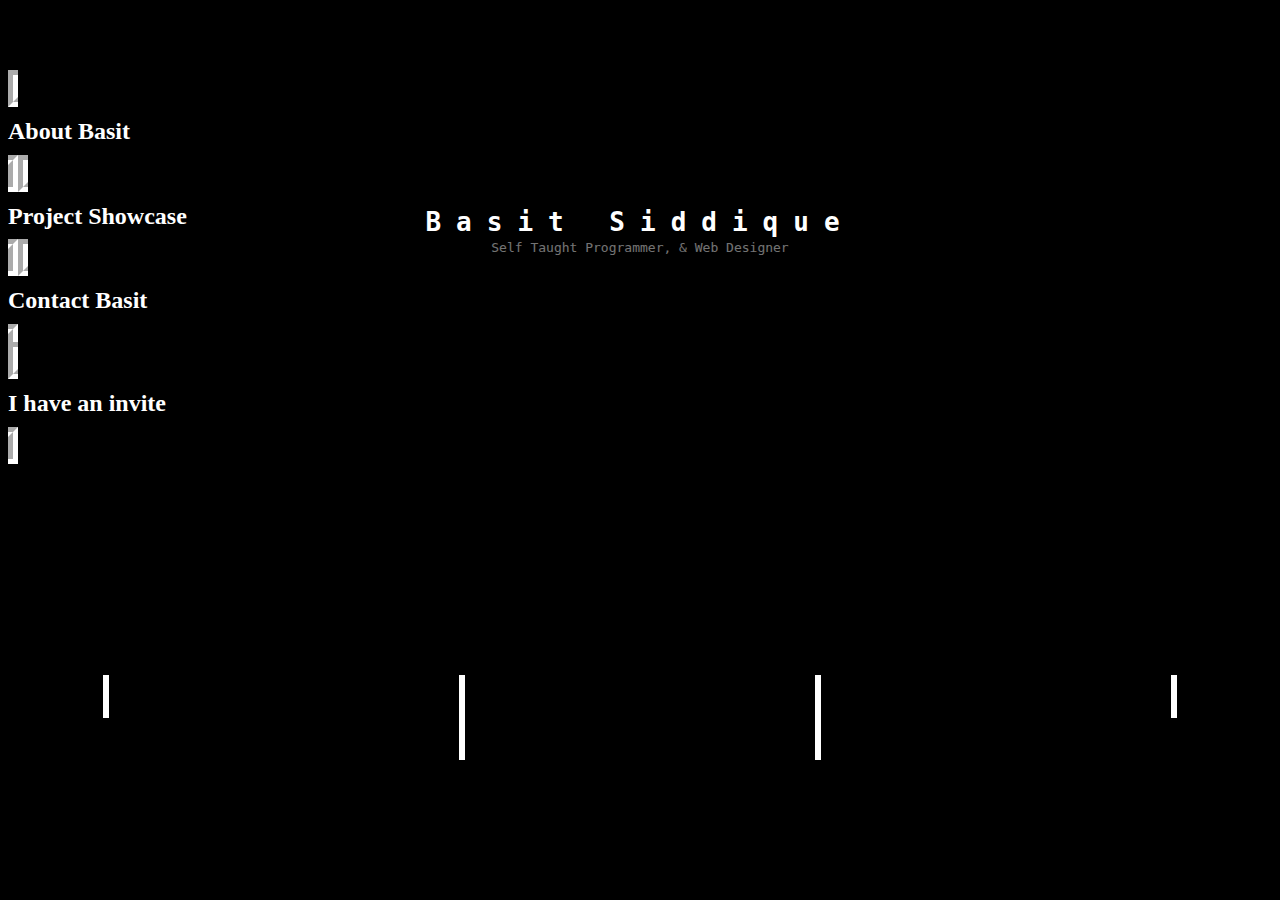
<file: index.html>
<!DOCTYPE html>
<html>
<head>
<title>Basit Siddique's Website</title>
<link rel="stylesheet" href="homestyle.css">
<body>
    <!--
Step 1: Make minimize Code Amount
Step 2: See what can be added
Step 3: Add That!     
    -->
<h1 class="nameTitle">Basit Siddique</h1>
<figcaption class="nameCap"><italic>Self Taught Programmer, & Web Designer</italic></figcaption>
<div class="buttonLayout">
<a class="button" href="aboutbasit.html"><h2>About Basit</h2></a>
<a class="button" href="basitsproject.html"><h2>Project Showcase</h2></a>
<a class="button" href="contactbasit.html"><h2>Contact Basit</h2></a>
</div>
<div class="invitee">
<a class="button" href="ihaveaninvite.html"><h2>I have an invite</h2></a>  
</div>

<div class="section1">
<div class="line1"></div>
<div class="line2"></div>
<div class="line3"></div>
<div class="line1"></div>
<div class="line2"></div>
<div class="line3"></div>
</div>


 

</body>
</head>
</html>
</file>
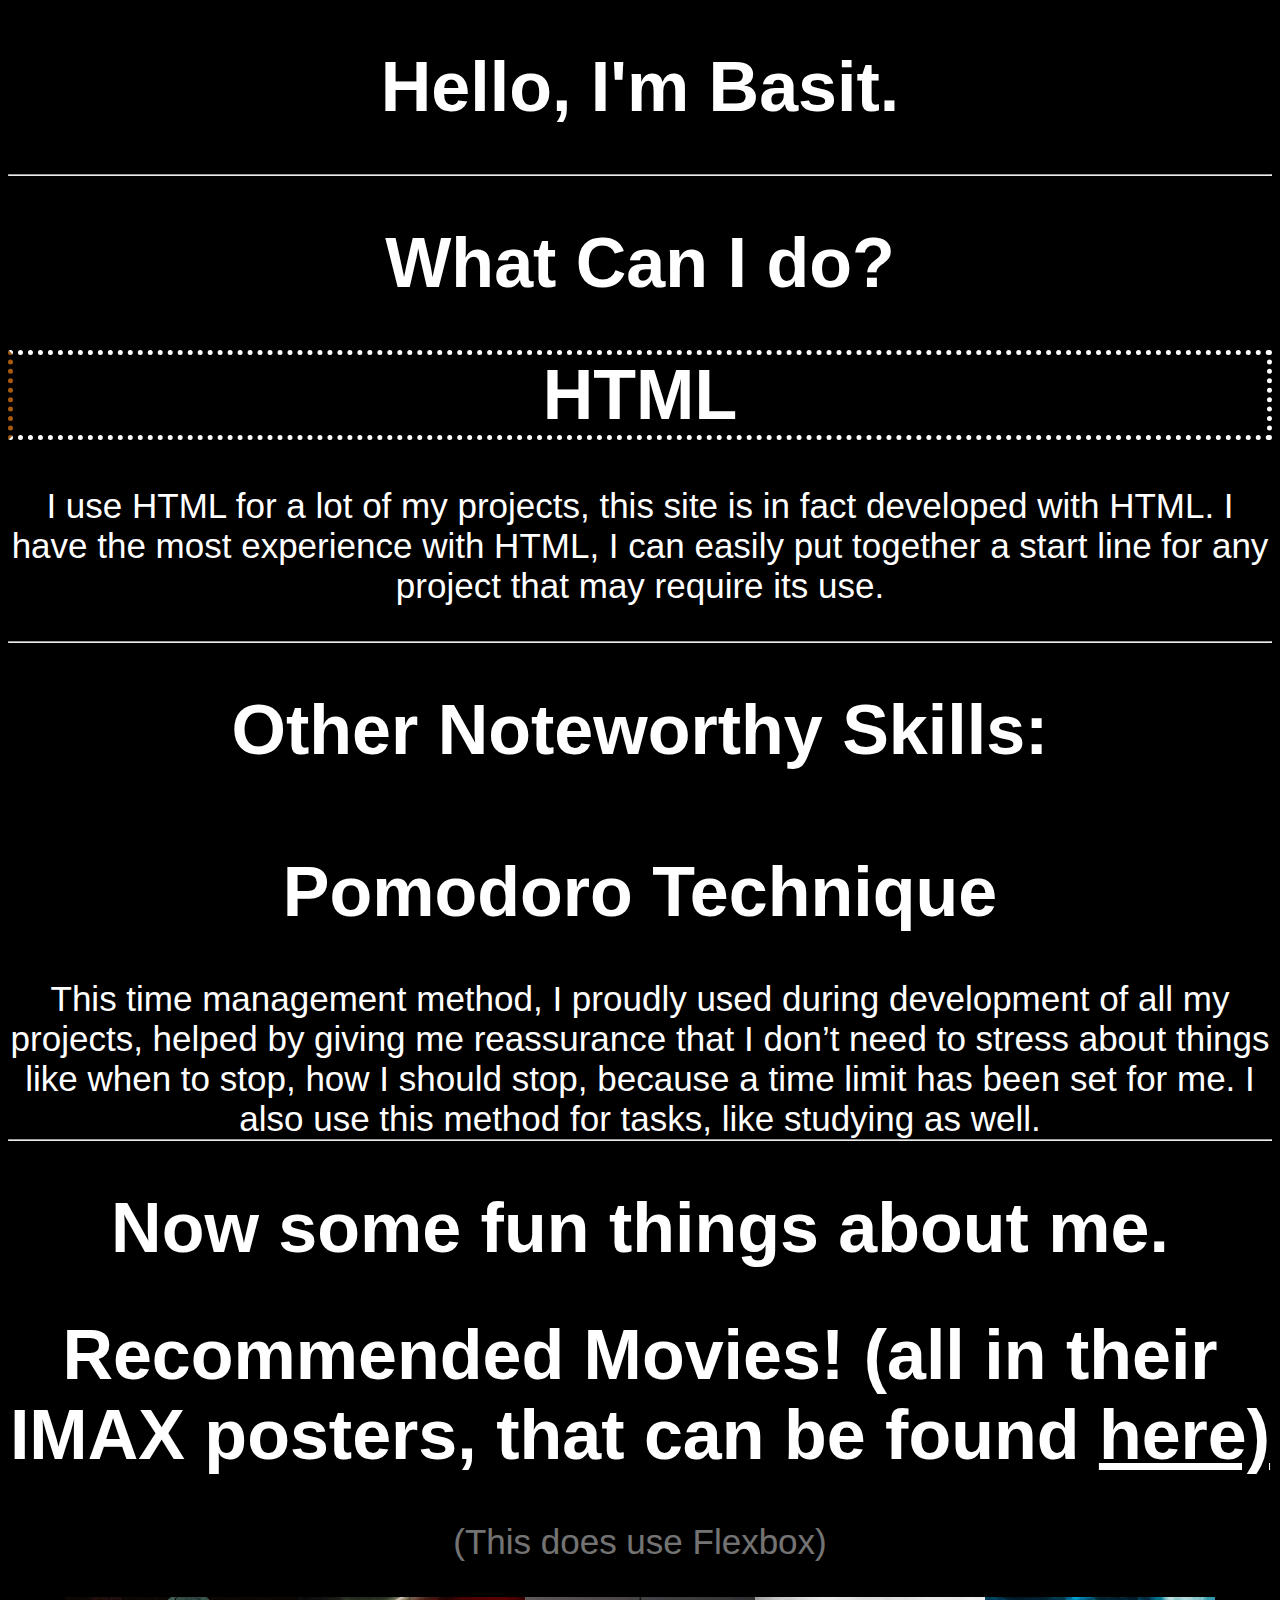
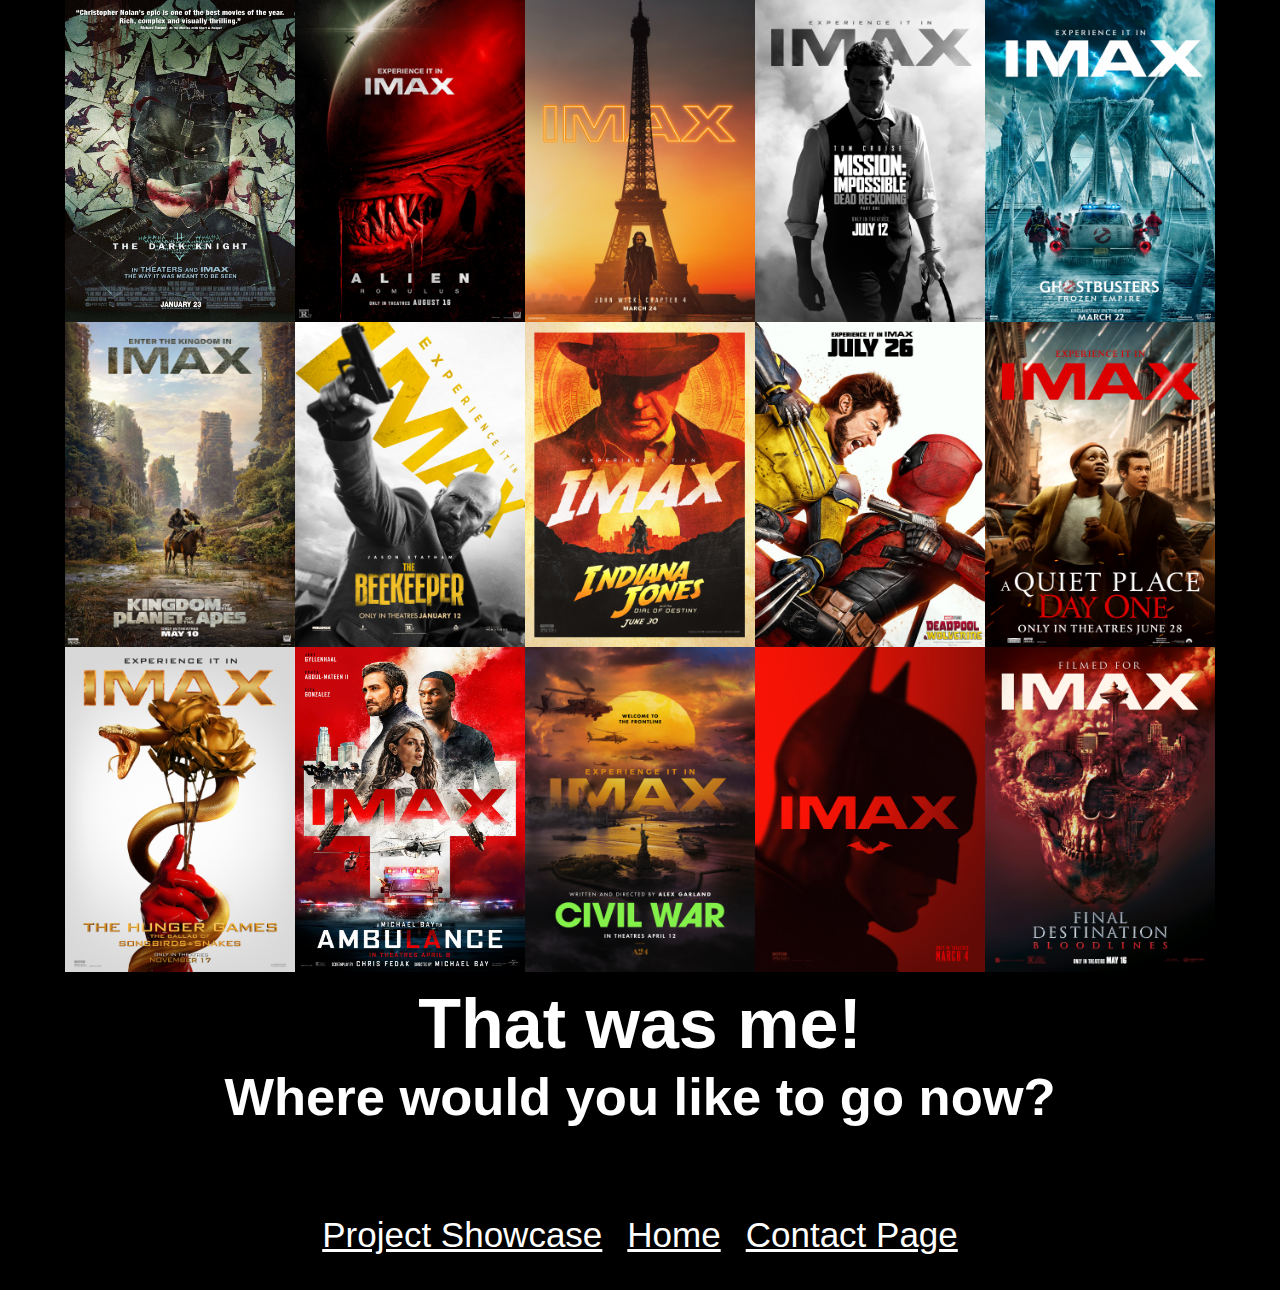
<file: aboutbasit.html>
<!DOCTYPE html>
<html>
<head>
<title>Who Is Basit?</title>    
<link rel="stylesheet" href="aboutbasit.css">
</head>
<body>
<div class="fullbody">
<div class="basics">
<h1 class="title">Hello, I'm Basit.</h1>
</div>
<hr>
<h1 class="title">What Can I do?</h1>
<div class="whatcanIdo">
<h1 class="html">HTML</h1>
<p>I use HTML for a lot of my projects, this site is in fact developed with HTML. I have the most experience with HTML, I can easily put together a start line for any project that may require its use.</p>    
<hr>
<h1>Other Noteworthy Skills:</h1>
<div class="otherSkills">
<h1 class="pomo">Pomodoro Technique</h1>
<p>This time management method, I proudly used during development of all my projects, helped by giving me reassurance that I don’t need to stress about things like when to stop, how I should stop, because a time limit has been set for me. I also use this method for tasks, like studying as well.</p>
</div>
<hr>
<h1 id="imaxTitle">Now some fun things about me.</h1>
<h1 id="imaxTitle">Recommended Movies! (all in their IMAX posters, that can be found <a id="imax" href="https://www.imax.com/en/ca/exclusive-art">here)</a></h1>
<figcaption><italic>(This does use Flexbox)</italic></figcaption>
<div class="movies">
<img id="movie" src="a8bafa8bfd1d08b3e5f5a1fe6060b775.jpg">
<img id="movie" src="Alien_Romulus_IMAX_Exclusive_Artwork.jpg">
<img id="movie" src="JOHN003DOM_Excl_1080x1600px_ENG_DR_V1_R1.jpg">
<img id="movie" src="MI7006DOM_Excl_1080x1600px_ENG_D_V3_R2.jpg">
<img id="movie" src="PM1049DOM_Excl_1080x1600px_ENG_DR_V1_R1.jpg">
<img id="movie" src="PM1099DOM_Excl_1080x1600px_ENG_DR_V1_R1.jpg">
<img id="movie" src="BEEK002DOM_Excl_1080x1600px_ENG_DR_V1_R1.jpg">
<img id="movie" src="INJO5001DOM_Excl_1080x1600px_ENG_DR_V1_R1.jpg">
<img id="movie" src="DP3_1080x1600_DIGITAL_sRGB_KA_FIGHT_IMAX_V1.jpg">
<img id="movie" src="A_Quiet_Place_Day_One_IMAX_Exclusive_Artwork.jpg">
<img id="movie" src="HNGR004DOM_Excl_EXH_1080x1600px_ENG_DR_V1_R1.jpg">
<img id="movie" src="AMBU001DOM_Exclusive-Art_1080x1600_ENG_D_R_R3_1.jpg">
<img id="movie" src="PM1073DOM_Addtnl_Rqsts_1080x1600px_ENG_DR_V1_R1.jpg">
<img id="movie" src="THBM003DOM_Excl_Wbbnnr_1080x1600px_DR_ENGNA_V1_R2.jpg">
<img id="movie" src="IMAX_Exclusive_Artwork_Final_Destination_Bloodlines.jpg">
</div>
</div>
<h1 id="finalMess">That was me!</h1>
<h2 id="finalMess2">Where would you like to go now?</h2>
<div class="wrap">
<a id="link" href="basitsproject.html">Project Showcase</a>
<a id="link" href="index.html">Home</a>
<a id="link" href="contactbasit.html">Contact Page</a>
</div>
</body>
</html>
</file>
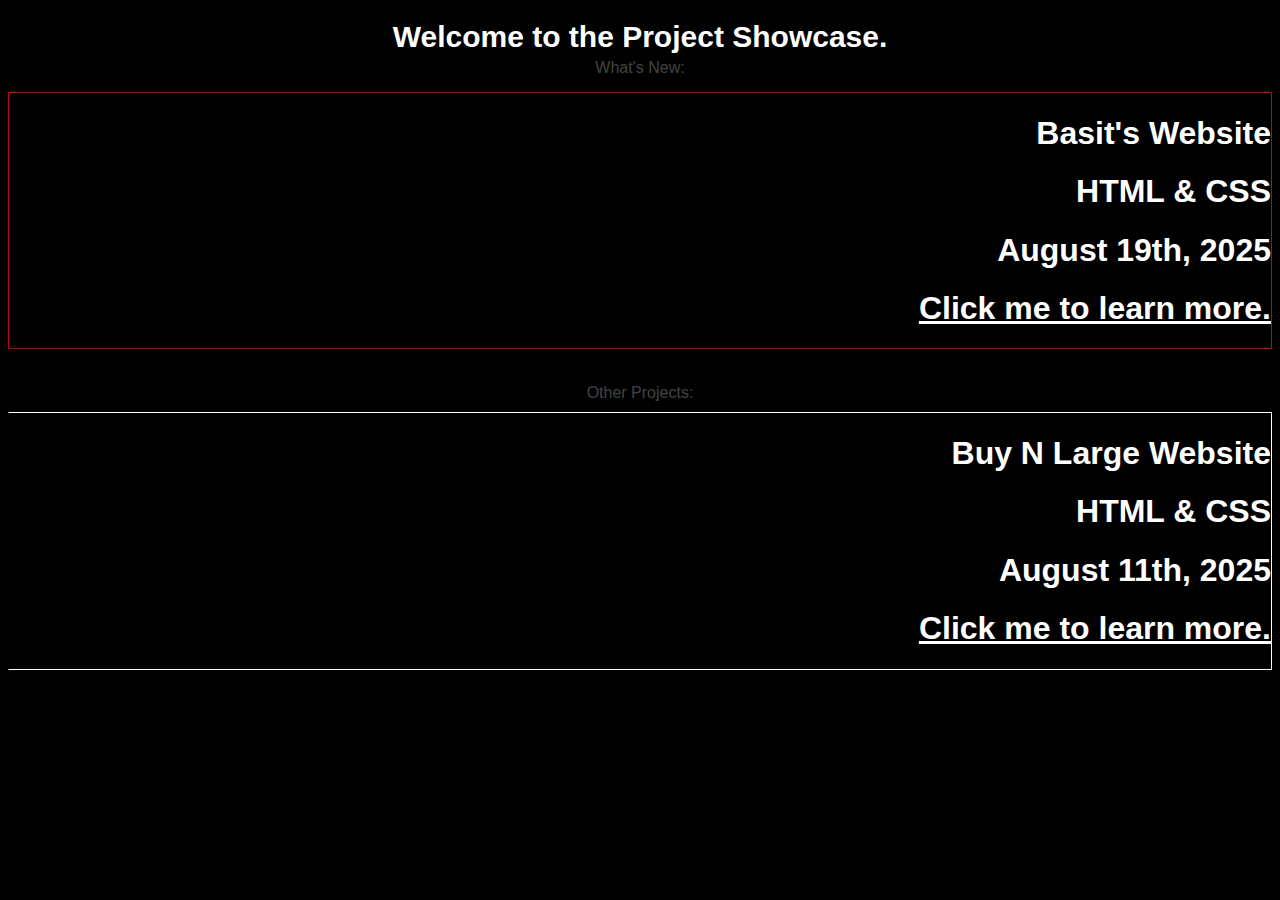
<file: basitsproject.html>
<!DOCTYPE html>
<html>
<head>
<title>Project Showcase</title>
<link rel="stylesheet" href="basitsproject.css">
</head>
<body>
<h1 id="title">Welcome to the Project Showcase.</h1>
<figcaption>What's New:</figcaption>
<div class="newProject">
<h1 id="projecttitle">Basit's Website</h1>
<h1 id="madewith">HTML & CSS</h1>
<h1 id="datecomplete">August 19th, 2025</h1>
<h1 id="link"><a href="basitwebsiteAB.html">Click me to learn more.</a></h1>
</div>   
<figcaption id="newer">Other Projects:</figcaption>
<div class="projectList">

 <div class="projectBorder">
<h1 id="projecttitle">Buy N Large Website</h1>
<h1 id="madewith">HTML & CSS</h1>
<h1 id="datecomplete">August 11th, 2025</h1>
<h1 id="link"><a href="buynlargeAB.html">Click me to learn more.</a></h1>
</div> 

</div>
</body>
</html>
</file>
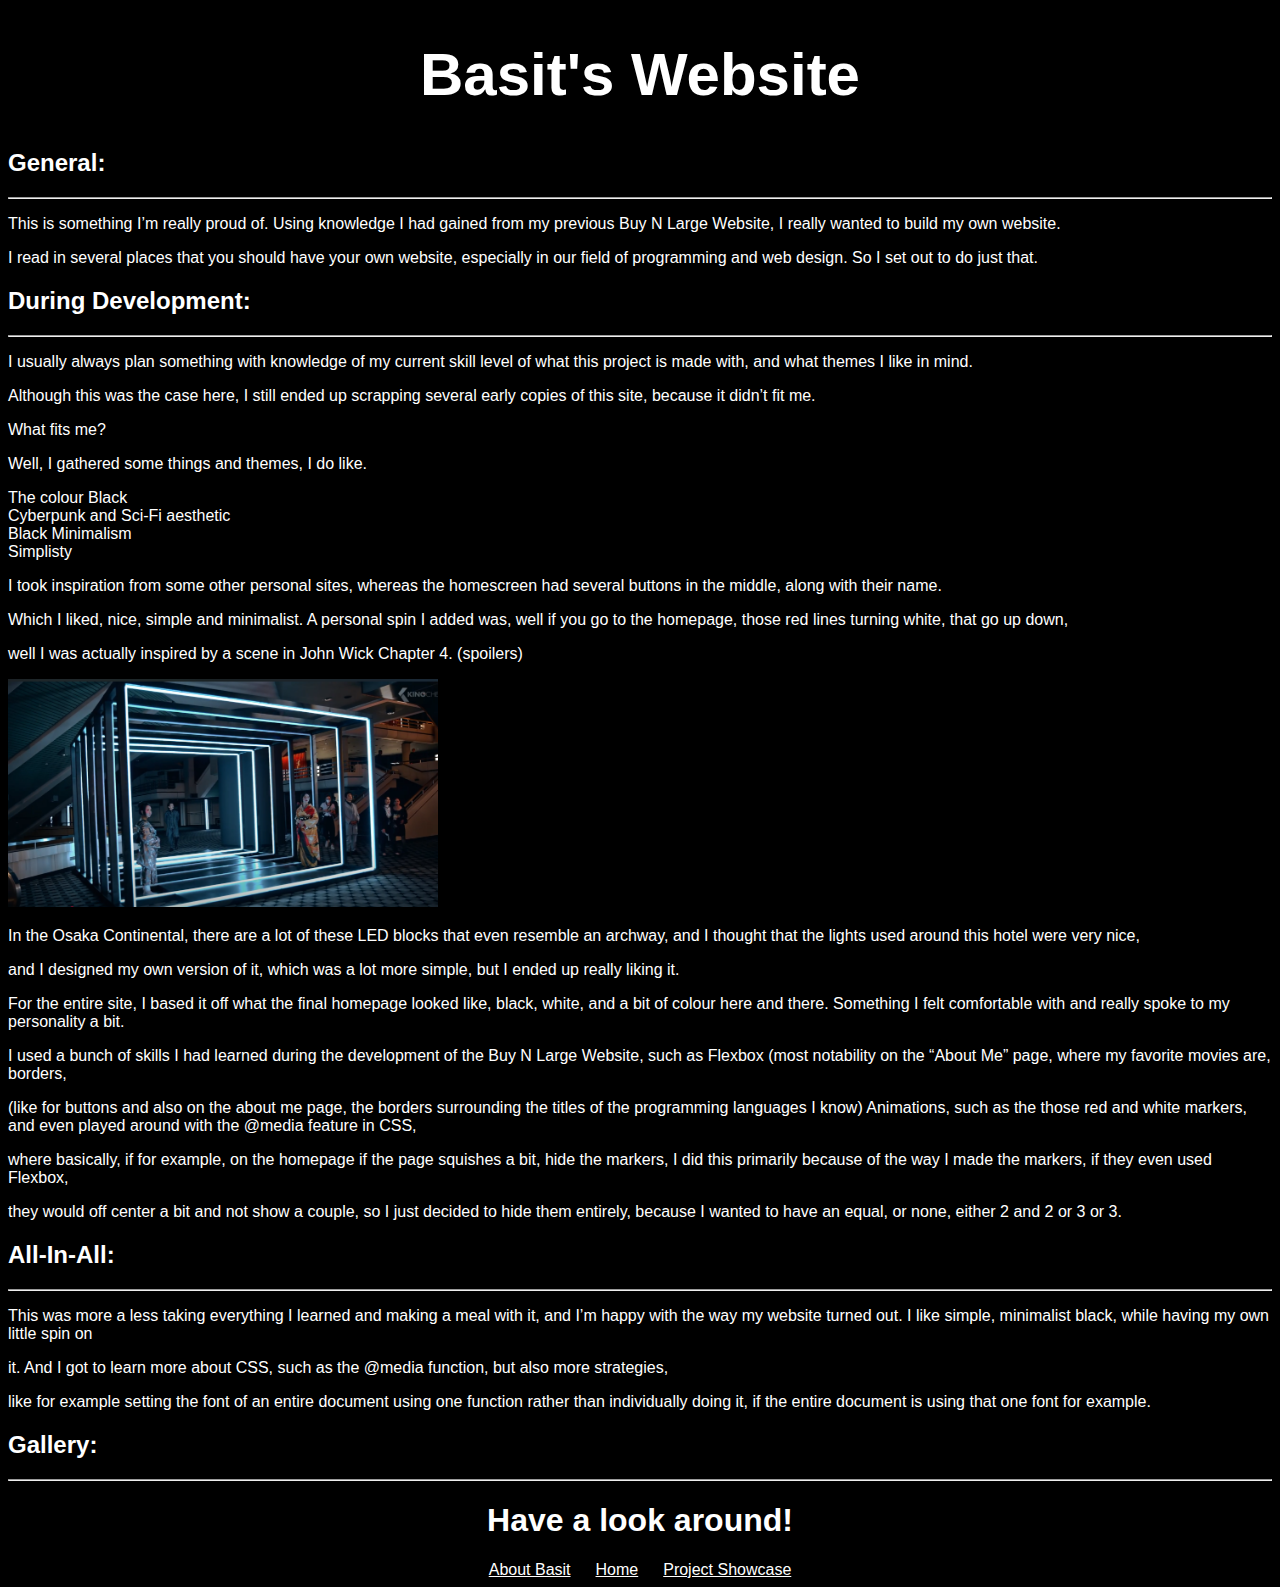
<file: basitwebsiteAB.html>
<!DOCTYPE html>
<html>
<head>
<title>
Basit's Website | HTML & CSS
</title>
<link rel="stylesheet" href="basitwebsiteAB.css">    
</head>
<body>
<h1 id="title">Basit's Website</h1>
<h2 id="heading2">General:</h2>
<hr>
<p>This is something I’m really proud of.
Using knowledge I had gained from my previous Buy N Large Website, I really wanted to build my own website.</p>
<p>I read in several places that you should have your own website, especially in our field of programming and web design. So I set out to do just that.</p>
<h2 id="heading2">During Development:</h2>
<hr>
<p>I usually always plan something with knowledge of my current skill level of what this project is made with, and what themes I like in mind.</p>
<p>Although this was the case here, I still ended up scrapping several early copies of this site, because it didn’t fit me.</p>
<p>What fits me? </p>
<p>Well, I gathered some things and themes, I do like. </p>
<li>The colour Black</li>
<li>Cyberpunk and Sci-Fi aesthetic</li>
<li>Black Minimalism</li>
<li>Simplisty</li>
<p>I took inspiration from some other personal sites, whereas the homescreen had several buttons in the middle, along with their name.</p>
<p>Which I liked, nice, simple and minimalist. A personal spin I added was, well if you go to the homepage, those red lines turning white, that go up down,</p>
<p>well I was actually inspired by a scene in John Wick Chapter 4. (spoilers)</p>
<img src="Screenshot 2025-08-19 172252.png" alt="In John Wick Chapter 4, this is in the Osaka Continental">
<p>In the Osaka Continental, there are a lot of these LED blocks that even resemble an archway, and I thought that the lights used around this hotel were very nice,</p>
<p>and I designed my own version of it, which was a lot more simple, but I ended up really liking it.</p>
<p>For the entire site, I based it off what the final homepage looked like, black, white, and a bit of colour here and there. Something I felt comfortable with and really spoke to my personality a bit.</p>
<p>I used a bunch of skills I had learned during the development of the Buy N Large Website, such as Flexbox (most notability on the “About Me” page, where my favorite movies are, borders,</p>
<p>(like for buttons and also on the about me page, the borders surrounding the titles of the programming languages I know) Animations, such as the those red and white markers, and even played around with the @media feature in CSS,</p>
<p>where basically, if for example, on the homepage if the page squishes a bit, hide the markers, I did this primarily because of the way I made the markers, if they even used Flexbox,</p>
<p>they would off center a bit and not show a couple, so I just decided to hide them entirely, because I wanted to have an equal, or none, either 2 and 2 or 3 or 3.</p>
<h2 id="heading2">All-In-All:</h2>
<hr>
<p>This was more a less taking everything I learned and making a meal with it, and I’m happy with the way my website turned out. I like simple, minimalist black, while having my own little spin on </p>
<p>it. And I got to learn more about CSS, such as the @media function, but also more strategies, </p>
<p>like for example setting the font of an entire document using one function rather than individually doing it, if the entire document is using that one font for example.</p>
<h2 id="heading2">Gallery:</h2>
<hr>
<h1 id="look">Have a look around!</h1>
<div class="imgPlacements">
<a href="aboutbasit.html">About Basit</a>
<a href="index.html">Home</a>
<a href="basitsproject.html">Project Showcase</a>
</div>
</body>
</html>
</file>
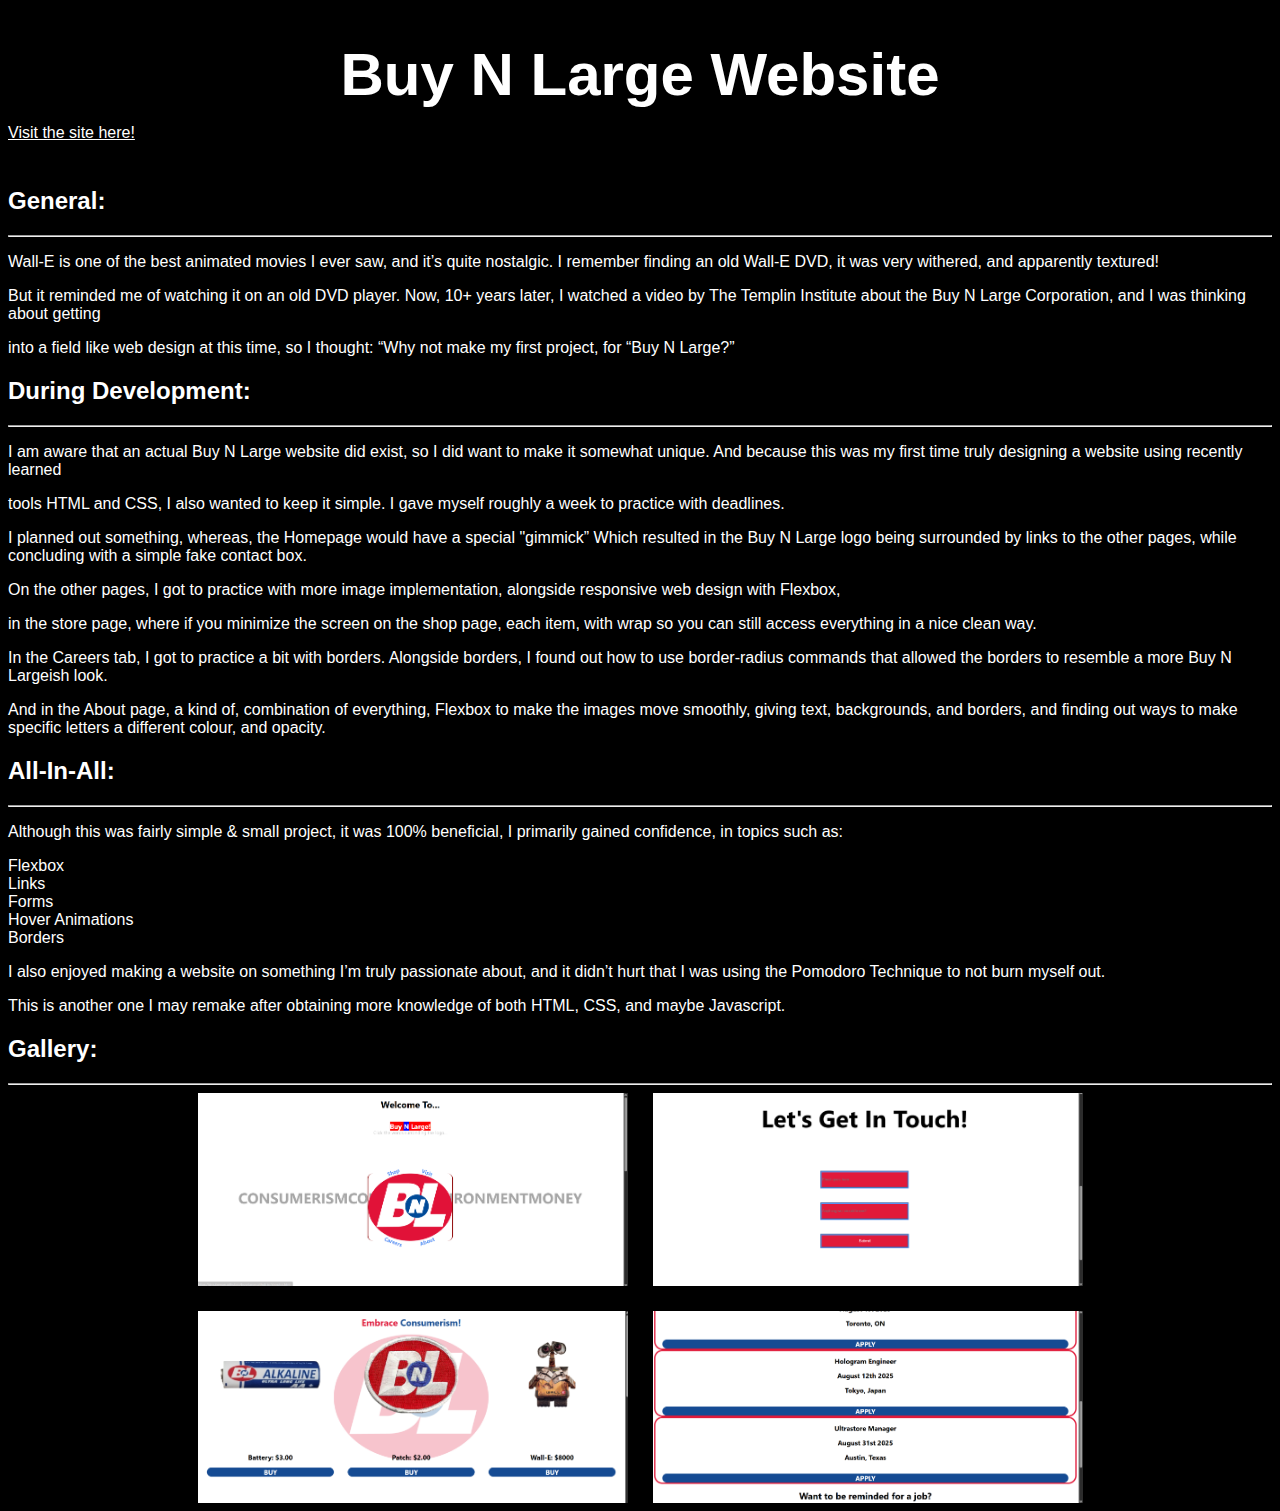
<file: buynlargeAB.html>
<!DOCTYPE html>
<html>
<head>
<title>
Buy N Large | HTML & CSS
</title>
<link rel="stylesheet" href="buynlargeAB.css">    
</head>
<body>
<h1 id="title">Buy N Large Website</h1>
<a id="link" href="https://drcubeman.github.io/buynlarge.github.io/">Visit the site here!</a>
<h2 id="heading2">General:</h2>
<hr>
<p>Wall-E is one of the best animated movies I ever saw, and it’s quite nostalgic. I remember finding an old Wall-E DVD, it was very withered, and apparently textured!</p>
<p>But it reminded me of watching it on an old DVD player. Now, 10+ years later, I watched a video by The Templin Institute about the Buy N Large Corporation, and I was thinking about getting </p>
<p>into a field like web design at this time, so I thought: “Why not make my first project, for “Buy N Large?”</p>
<h2 id="heading2">During Development:</h2>
<hr>
<p>I am aware that an actual Buy N Large website did exist, so I did want to make it somewhat unique. And because this was my first time truly designing a website using recently learned </p>
<p>tools HTML and CSS, I also wanted to keep it simple.  I gave myself roughly a week to practice with deadlines.</p>
<p>I planned out something, whereas, the Homepage would have a special "gimmick” Which resulted in the Buy N Large logo being surrounded by links to the other pages, while concluding with a simple fake contact box.</p>
<p>On the other pages, I got to practice with more image implementation, alongside responsive web design with Flexbox,</p>
<p>in the store page, where if you minimize the screen on the shop page, each item, with wrap so you can still access everything in a nice clean way.</p>
<p>In the Careers tab, I got to practice a bit with borders. Alongside borders, I found out how to use border-radius commands that allowed the borders to resemble a more Buy N Largeish look.</p>
<p>And in the About page, a kind of, combination of everything, Flexbox to make the images move smoothly, giving text, backgrounds, and borders, and finding out ways to make specific letters a different colour, and opacity.</p>
<h2 id="heading2">All-In-All:</h2>
<hr>
<p>Although this was fairly simple & small project, it was 100% beneficial, I primarily gained confidence, in topics such as:</p>
<li>Flexbox</li>
<li>Links</li>
<li>Forms</li>
<li>Hover Animations</li>
<li>Borders</li>
<p>I also enjoyed making a website on something I’m truly passionate about, and it didn’t hurt that I was using the Pomodoro Technique to not burn myself out.</p>
<p>This is another one I may remake after obtaining more knowledge of both HTML, CSS, and maybe Javascript.</p>
<h2 id="heading2">Gallery:</h2>
<hr>
<div class="imgPlacements">
<img src="Screenshot 2025-08-19 171000.png" alt="">
<img src="Screenshot 2025-08-19 171010.png" alt="">
<img src="Screenshot 2025-08-19 171022.png" alt="">
<img src="Screenshot 2025-08-19 171105.png" alt="">
</div>
</body>
</html>
</file>
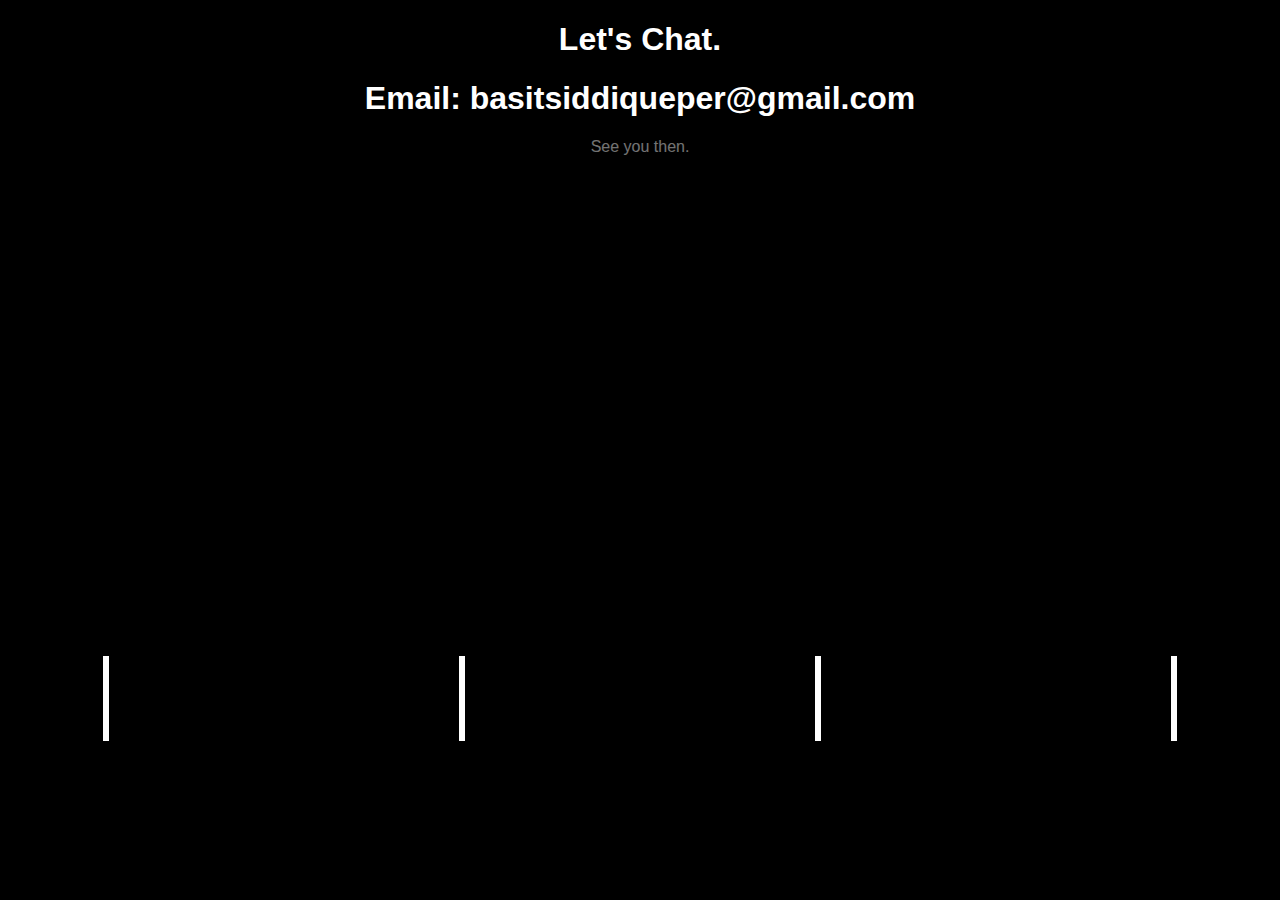
<file: contactbasit.html>
<!DOCTYPE html>
<html>
<head>
<title>Contact Me</title>
<link rel="stylesheet" href="contactbasit.css">
</head>    
<body>
<h1 id="title">Let's Chat.</h1>
<div class="contactInfo">
<h1>Email: basitsiddiqueper@gmail.com</h1>
<figcaption id="secondary">See you then.</figcaption>
</div>
<div class="section1">
<div class="line1"></div>
<div class="line2"></div>
<div class="line3"></div>
<div class="line1"></div>
<div class="line2"></div>
<div class="line3"></div>
</div>
</body>
</html>
</file>
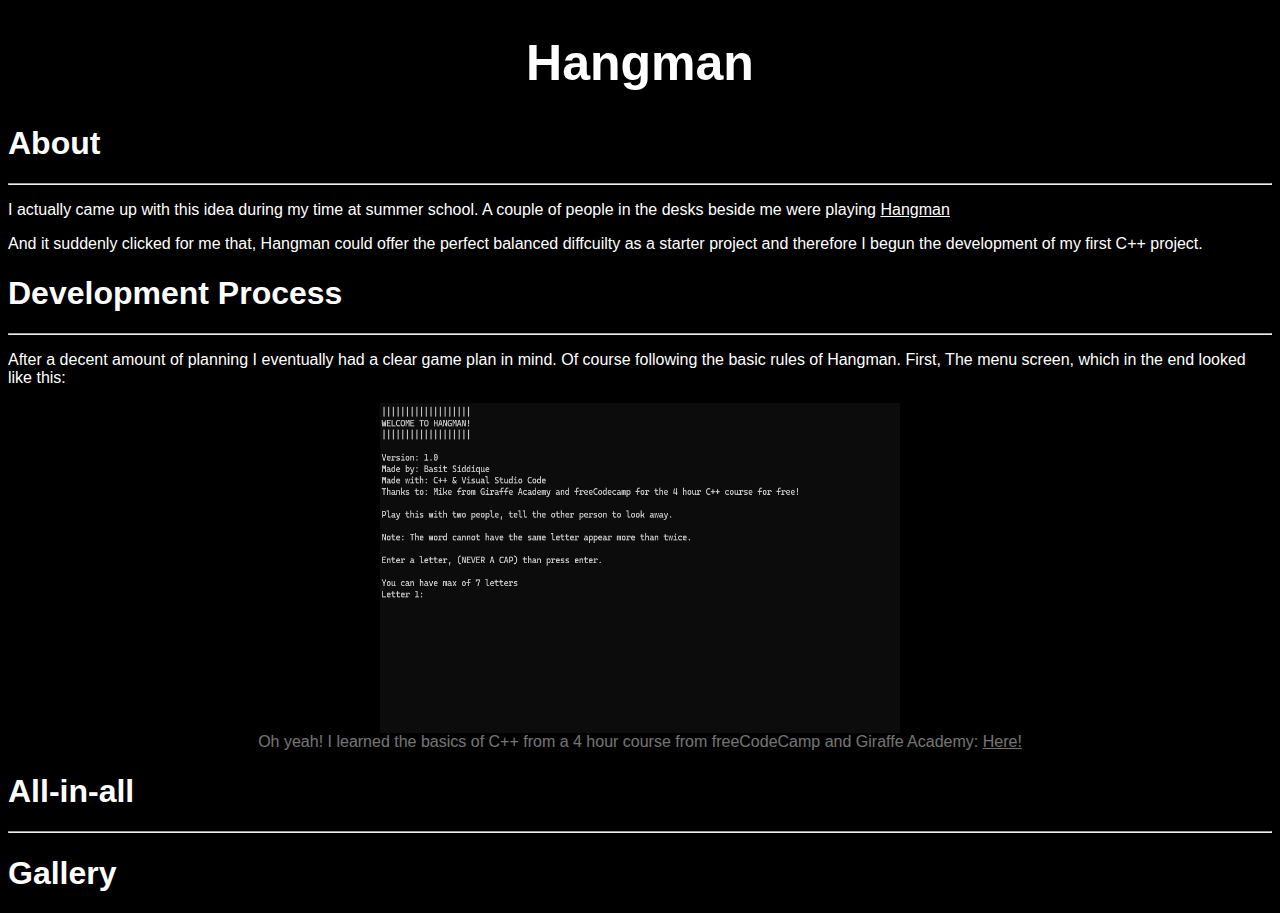
<file: hangman.html>
<!DOCTYPE html>
<html>
<head>
<title>Hangman | C++</title>
<link rel="stylesheet" href="hangman.css">
<body>
<h1 id="title">Hangman</h1> 
<figcaption id="link"></figcaption>
<h1 id="general">About</h1>
<hr>
<div class="gen">
<p>I actually came up with this idea during my time at summer school. A couple of people in the desks beside me were playing <a href="https://en.wikipedia.org/wiki/Hangman_(game)">Hangman </a></p>
<p>And it suddenly clicked for me that, Hangman could offer the perfect balanced diffcuilty as a starter project and therefore I begun the development of my first C++ project.</p>
</div>

<h1 id="development">Development Process</h1>
<hr>
<p>After a decent amount of planning I eventually had a clear game plan in mind. Of course following the basic rules of Hangman.
First, The menu screen, which in the end looked like this: 
</p>
<div class="howimade">
<img src="Screenshot 2025-08-18 164158.png">
</div>
<figcaption id="regcaption">Oh yeah! I learned the basics of C++ from a 4 hour course from freeCodeCamp and Giraffe Academy: <a href="https://www.youtube.com/watch?reload=9&v=vLnPwxZdW4Y">Here!</a></figcaption>

<h1 id="gain">All-in-all</h1>
<hr>
<div class="skillsgain">
<p></p>
</div>

<h1 id="imageshowcase">Gallery</h1>
<div class="gallery">

</div>
</body>
</head>
</html>
</file>
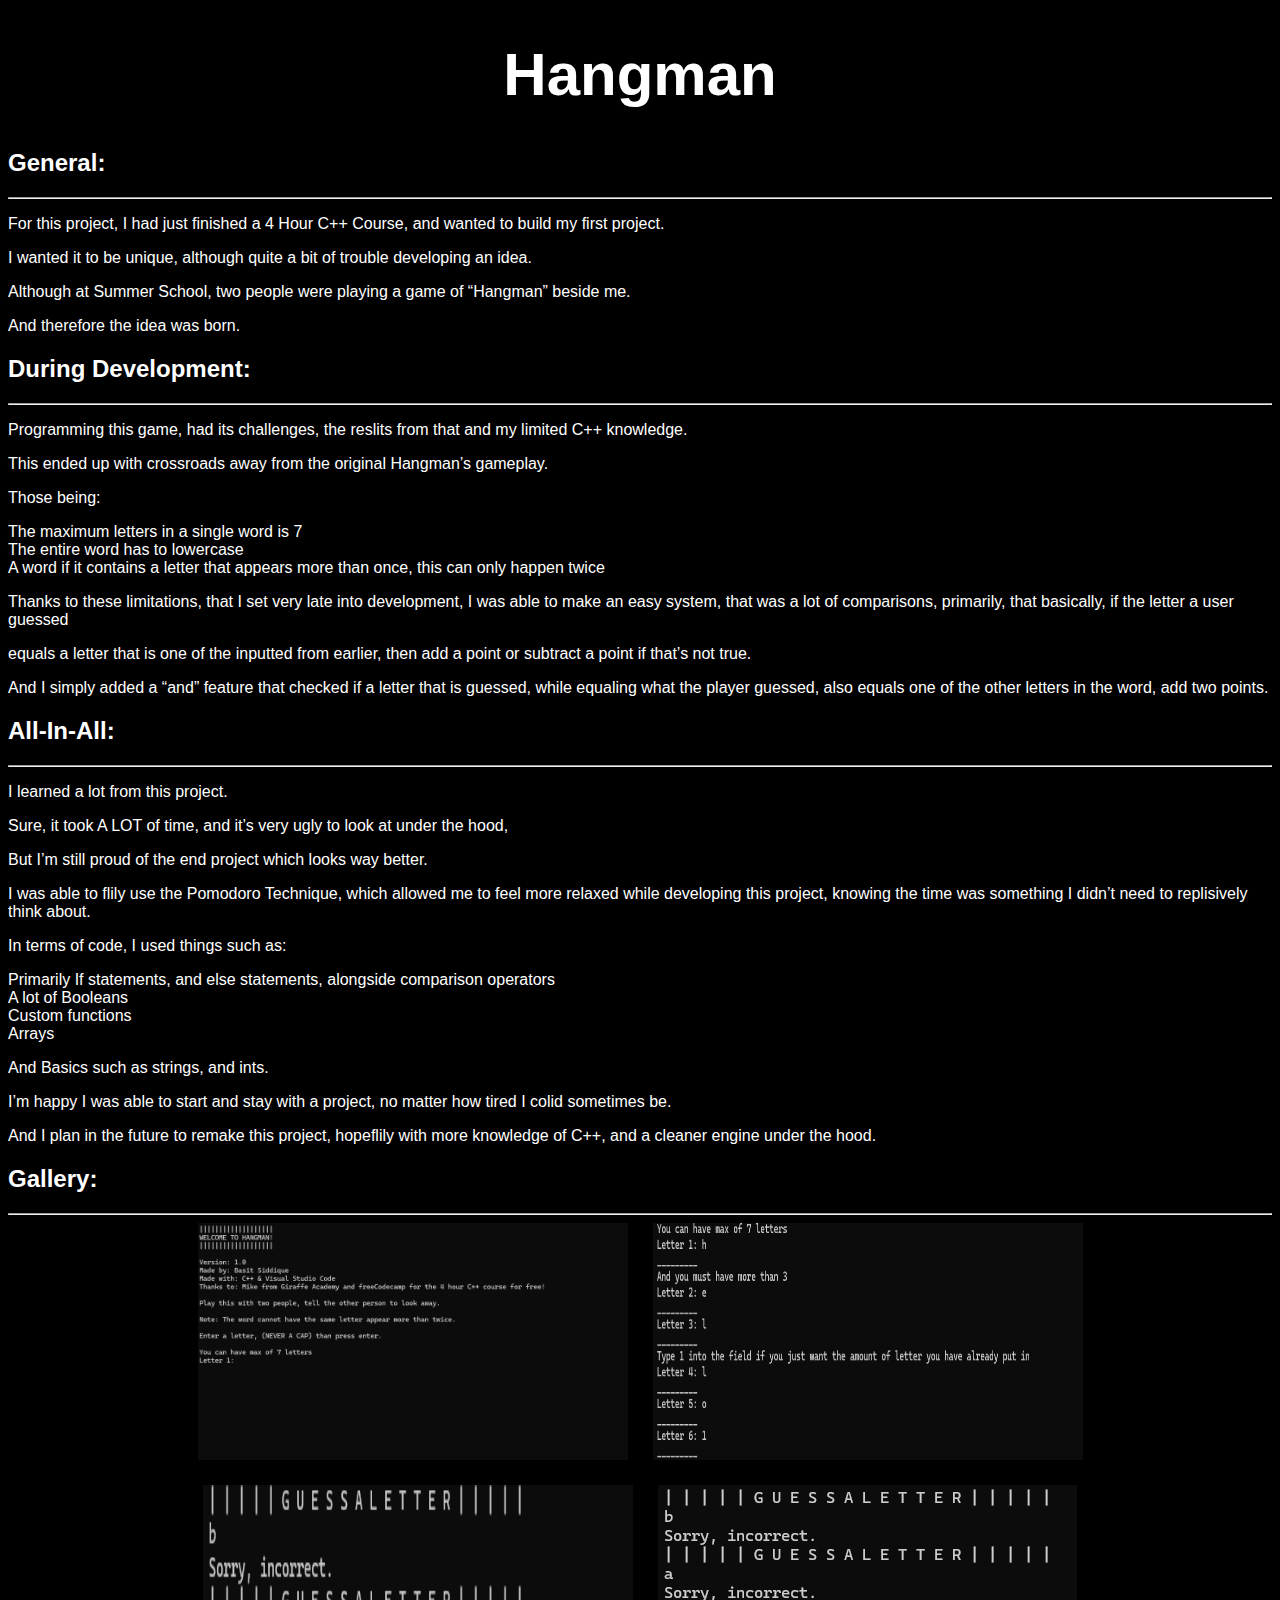
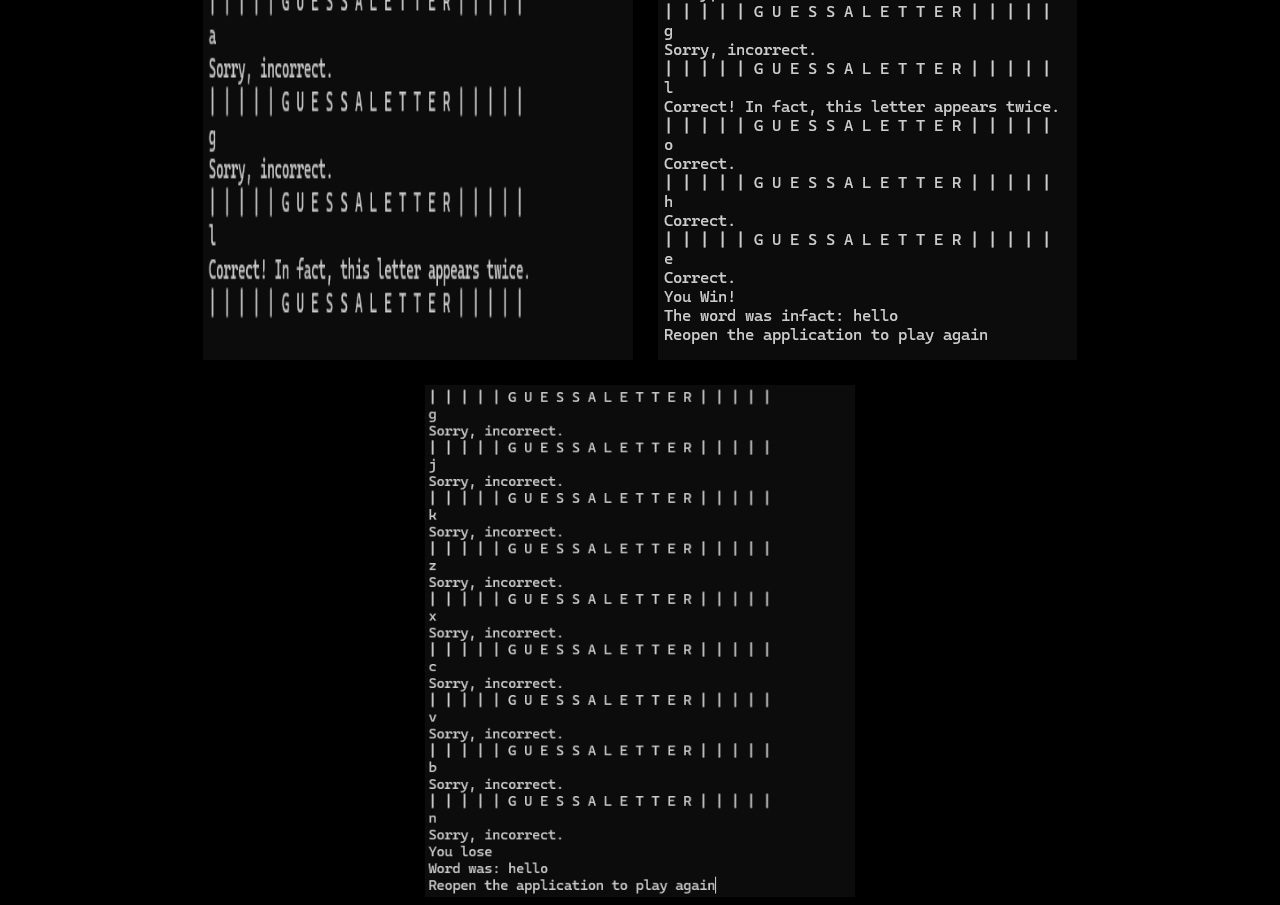
<file: hangmanAB.html>
<!DOCTYPE html>
<html>
<head>
<title>
Hangman | C++
</title>
<link rel="stylesheet" href="hangmanAB.css">    
</head>
<body>
<h1 id="title">Hangman</h1>
<h2 id="heading2">General:</h2>
<hr>
<p>For this project, I had just finished a 4 Hour C++ Course, and wanted to build my first project.</p>
<p>I wanted it to be unique, although quite a bit of trouble developing an idea.</p>
<p>Although at Summer School, two people were playing a game of “Hangman” beside me.</p>
<p>And therefore the idea was born.</p>
<h2 id="heading2">During Development:</h2>
<hr>
<p>Programming this game, had its challenges, the reslits from that and my limited C++ knowledge.</p>
<p>This ended up with crossroads away from the original Hangman’s gameplay.</p>
<p>Those being:</p>
<li>The maximum letters in a single word is 7</li>
<li>The entire word has to lowercase</li>
<li>A word if it contains a letter that appears more than once, this can only happen twice</li>
<p>Thanks to these limitations, that I set very late into development, I was able to make an easy system, that was a lot of comparisons, primarily, that basically, if the letter a user guessed</p>
<p>equals a letter that is one of the inputted from earlier, then add a point or subtract a point if that’s not true.</p>
<p>And I simply added a “and” feature that checked if a letter that is guessed, while equaling what the player guessed, also equals one of the other letters in the word, add two points.</p>
<h2 id="heading2">All-In-All:</h2>
<hr>
<p>I learned a lot from this project.</p>
<p>Sure, it took A LOT of time, and it’s very ugly to look at under the hood,</p>
<p>But I’m still proud of the end project which looks way better.</p>
<p>I was able to flily use the Pomodoro Technique, which allowed me to feel more relaxed while developing this project, knowing the time was something I didn’t need to replisively think about.  </p>
<p>In terms of code, I used things such as:</p>
<li>Primarily If statements, and else statements, alongside comparison operators</li>
<li>A lot of Booleans</li>
<li>Custom functions</li>
<li>Arrays</li>
<p>And Basics such as strings, and ints.</p>
<p>I’m happy I was able to start and stay with a project, no matter how tired I colid sometimes be.</p>
<p>And I plan in the future to remake this project, hopeflily with more knowledge of C++, and a cleaner engine under the hood.</p>
<h2 id="heading2">Gallery:</h2>
<hr>
<div class="imgPlacements">
<img src="Screenshot 2025-08-18 164158.png" alt="The start screen">
<img src="Screenshot 2025-08-19 164247.png" alt="Example of putting a word in">
<img src="Screenshot 2025-08-19 164311.png" alt="Getting Letters wrong and right">
<img src="Screenshot 2025-08-19 164322.png" alt="Win Screen,">
<img src="Screenshot 2025-08-19 165313.png" alt="Lose Screen.">
</div>
</body>
</html>


<!--
<!DOCTYPE html>
<html>
<head>
<title>

</title>
<link rel="stylesheet" href="hangmanAB.css">    
</head>
<body>
<h1 id="title">Hangman</h1>
<h2 id="heading2">General:</h2>
<hr>
<p></p>
<p></p>
<p></p>
<p></p>
<p></p>
<h2 id="heading2">During Development:</h2>
<hr>
<p></p>
<p></p>
<p></p>
<p></p>
<p></p>
<h2 id="heading2">All-In-All:</h2>
<hr>
<p></p>
<p></p>
<p></p>
<p></p>
<p></p>
<h2 id="heading2">Gallery:</h2>
<hr>
<div class="imgPlacements">
    
</div>
</body>
</html>


-->
</file>
<file: homestyle.css>
body {
    background-color: black;
    overflow-x: hidden;
}
h1 {
    color: white;
    font-family:monospace;
    text-align: center;
    letter-spacing: 15px;
    position: relative;
    top: 190px;
    font-weight: 15px;
}
figcaption {
    opacity: 45%;
    font-family:monospace;
    text-align: center;
    position: relative;
    top: 175px;
    color: white;
}
.buttonList {
    display: flex;
    flex-direction: row;
    justify-content: center;
    column-gap: 20px;
    color: white;
    position: relative;
    top: 195px;
    font-family: monospace;
    font-size: 25px;
}
a {
    color: white;
     text-decoration: none;
}
.button {
    border-style: groove;
    border-width: 10px;
    border-color: white;
}
.button:hover {
    background-color: white;
    color:black;
}
.section1 {
    display: flex;
    flex-direction: row;
    flex-wrap: wrap;
    justify-content: center;
    column-gap: 350px;
    height: 85px;
    column-count: 2;
    z-index: 0;
    position: relative;
    top: 220px;
    
}

.line1 {
border-color: white;
    border-style: solid;
    background-color: white;
    border-width: 0.1;
    animation-name: rainAnimation;
    animation-duration: 3s;
    animation-iteration-count: infinite;
}
.line2 {
border-color: white;
    border-style: solid;
    background-color: white;
    border-width: 0.1;
    animation-name: rainAnimation;
    animation-duration: 3s;
    animation-iteration-count: infinite;
}
.line3 {
    border-color: white;
    border-style: solid;
    background-color: white;
    border-width: 0.1;
    animation-name: rainAnimation;
    animation-duration: 3s;
    animation-iteration-count: infinite;
}
/*Animations go here*/
@keyframes rainAnimation {
    0% {
       height: 75px;
    }
    5% {
       height: 65px;
    }
    10% {
        height: 55px;
        border-color:red;
        background-color: red;
    }
    15% {
        height: 45px;
    }
    20% {
        height:35px;
    }
    25% {
        height:25px;
    }
    30% {
        height: 15px;
    }
    35% {
        height: 5px;
    }
    40% {
        height: 0px;
    }
    45% {
        height: 5px;
    }
    50% {
        height: 15px;
    }
    55% {
        height: 25px;
    }
    60% {
        height: 35px;
    }
    65% {
        height: 45px;
    }
    70% {
        height: 55px;
        border-color: white;
        background-color: white;
    }
    75% {
        height: 65px;
        border-color:red;
        background-color: red;
    }
    80% {
        height: 75px;
    }
    
}
</file>
<file: aboutbasit.css>
html {
    animation-name: forever;
    animation-duration: 99s;
    animation-delay: 4s;
    animation-iteration-count: infinite;
}
body {
    background-color: black;
    color: white;
    font-family: 'Franklin Gothic Medium', 'Arial Narrow', Arial, sans-serif;
    font-size: 35px;
    opacity: 100%;
    animation-name: fadeIn;
    animation-duration: 3s;
    animation-iteration-count: 1;
}

h1 {
    text-align: center;
}
h2 {
    text-align: center;
}
p {
    text-align: center;
}
#bold {
    font-weight: bolder;
}
figcaption {
    opacity: 45%;
    text-align: center;
}
a {
    color: white;
}
.fullBody {
    display: flex;
    flex-direction: column;
    justify-content: center;
}
.whatcanido {
position: relative;
top: 35px;
}
.html {
border-width: 5px;
border-color: white;
border-left-color: rgb(168, 90, 12);
border-style: dotted;
}
.css {
border-width: 5px;
border-color: white;
border-left-color: rebeccapurple;
border-style: dotted;
}
.otherSkills {
position: relative;
top: 35px;
}
.movies {
    position: relative;
top: 35px;
display: flex;
flex-direction: row;
flex-wrap: wrap;
justify-content: center;
}
#movie {
    width: 230px;
height: 325px;
}
#finalMess2 {
    position: relative;
    bottom: 45px;
}
.wrap {
position: relative;
top: 35px;
display: flex;
flex-direction: row;
justify-content: center;
column-gap: 25px;
}
#link {
position: relative;
bottom: 35px;
}
/*Animations Go Here*/
@keyframes fadeIn{
0% {
    opacity: 5%;
}    
5%{
    opacity: 45%;
}
15% {
    opacity: 55%;
}
25% {
    opacity: 65%;
}
35% {
    opacity: 75%;
}
45% {
    opacity: 85%;
}
55% {
    opacity: 95%;
}
65% {
    opacity: 100%;
}
}
@keyframes forever {
    0% {
        opacity: 100%;
    }

}
</file>
<file: basitsproject.css>
body { 
    background-color: black;
    font-family:'Franklin Gothic Medium', 'Arial Narrow', Arial, sans-serif;
}
#title {
    text-align: center;
    font-size: 30px;
    color: white;
}
figcaption {
    position: relative;
    bottom: 15px;
    opacity: 25%;
    color: white;
    text-align: center;
}
#newer {
   position: relative;
    top: 35px; 
}
.projectList {
    display: flex;
    flex-direction: column;
    justify-content: right;
    position: relative;
    top: 45px;
}
.projectBorder {
    border-color: white;
    border-style: groove;
    border-width: 1px;
    border-left-color: black;
}
.newProject {
    border-color: rgb(189, 4, 35);
    border-style: groove;
    border-width: 1px;
}
#projecttitle {
color: white;
text-align: right;
}
#madewith {
color: white;
text-align: right;
}
#datecomplete {
color: white;
text-align: right;
}
#link {
color: white;
text-align: right;
}
a {
    color: white;
}
</file>
<file: basitwebsiteAB.css>
body {
    background-color: black;
    color: white;
    font-family: 'Franklin Gothic Medium', 'Arial Narrow', Arial, sans-serif;
}
#title {
    text-align: center;
    font-size: 60px;
}
img {
    max-width: 430px;
   max-height: 545px;
}
a {
    color: white;
}
#look {
    text-align: center;
}
.imgPlacements {
   display: flex;
   flex-direction: row;
   flex-wrap: wrap;
   justify-content: center;
   row-gap: 25px;
   column-gap: 25px;
}
</file>
<file: buynlargeAB.css>
body {
    background-color: black;
    color: white;
    font-family: 'Franklin Gothic Medium', 'Arial Narrow', Arial, sans-serif;
}
#title {
    text-align: center;
    font-size: 60px;
}
#link {
    text-align: center;
    color:white;
    position: relative;
    bottom: 25px;
}
img {
    max-width: 430px;
   max-height: 545px;
}
.imgPlacements {
   display: flex;
   flex-direction: row;
   flex-wrap: wrap;
   justify-content: center;
   row-gap: 25px;
   column-gap: 25px;
}
</file>
<file: contactbasit.css>
body {
    background-color: black;
    font-family:'Franklin Gothic Medium', 'Arial Narrow', Arial, sans-serif;
    text-align: center;
}
#title {
    color: white;
}
.contactInfo{
text-align: center;
color: white;
}
#secondary {
    font-weight: lighter;
    opacity: 45%;
}
.section1 {
    display: flex;
    flex-direction: row;
    justify-content: center;
    column-gap: 350px;
    height: 85px;
    column-count: 2;
    z-index: 0;
    position: relative;
    top: 500px;
    
}
.line1 {
border-color: white;
    border-style: solid;
    background-color: white;
    border-width: 0.1;
    animation-name: rainAnimation;
    animation-duration: 3s;
    animation-iteration-count: infinite;
}
.line2 {
border-color: white;
    border-style: solid;
    background-color: white;
    border-width: 0.1;
    animation-name: rainAnimation;
    animation-duration: 3s;
    animation-iteration-count: infinite;
}
.line3 {
    border-color: white;
    border-style: solid;
    background-color: white;
    border-width: 0.1;
    animation-name: rainAnimation;
    animation-duration: 3s;
    animation-iteration-count: infinite;
}
/*Animations go here*/
@keyframes rainAnimation {
    0% {
       height: 75px;
    }
    5% {
       height: 65px;
    }
    10% {
        height: 55px;
        border-color:red;
        background-color: red;
    }
    15% {
        height: 45px;
    }
    20% {
        height:35px;
    }
    25% {
        height:25px;
    }
    30% {
        height: 15px;
    }
    35% {
        height: 5px;
    }
    40% {
        height: 0px;
    }
    45% {
        height: 5px;
    }
    50% {
        height: 15px;
    }
    55% {
        height: 25px;
    }
    60% {
        height: 35px;
    }
    65% {
        height: 45px;
    }
    70% {
        height: 55px;
        border-color: white;
        background-color: white;
    }
    75% {
        height: 65px;
        border-color:red;
        background-color: red;
    }
    80% {
        height: 75px;
    }
    
}
</file>
<file: hangman.css>
body {
    background-color: black;
    font-family:'Franklin Gothic Medium', 'Arial Narrow', Arial, sans-serif;
    color: white;
    overflow-x: hidden;
}
a {
color: white;
}
img {
    width: 520px;
    height: 330px;
}
#regcaption {
opacity: 45%;
text-align: center;
}
#title {
    text-align: center;
    font-size: 50px;
}
#general {
    text-align: left;
}
#development {
    text-align: left;
}
.howimade {
display: flex;
flex-direction: row;
justify-content: center;
}
#imageshowcase {

}

/*
body {
    background-color: black;
    font-family:'Franklin Gothic Medium', 'Arial Narrow', Arial, sans-serif;
    color: white;
}
a {
color: white;
}
img {
    width: 520px;
    height: 330px;
}
#title {
    text-align: center;
    font-size: 50px;
}
#general {
    text-align: left;
}
#development {
    text-align: left;
}
.howimade {
display: flex;
flex-direction: row;
justify-content: center;
}
#imageshowcase {

}
Remeber this is the format u want
*/
</file>
<file: hangmanAB.css>
body {
    background-color: black;
    color: white;
    font-family: 'Franklin Gothic Medium', 'Arial Narrow', Arial, sans-serif;
}
#title {
    text-align: center;
    font-size: 60px;
}
img {
    max-width: 430px;
   max-height: 545px;
}
.imgPlacements {
   display: flex;
   flex-direction: row;
   flex-wrap: wrap;
   justify-content: center;
   row-gap: 25px;
   column-gap: 25px;
}
</file>
